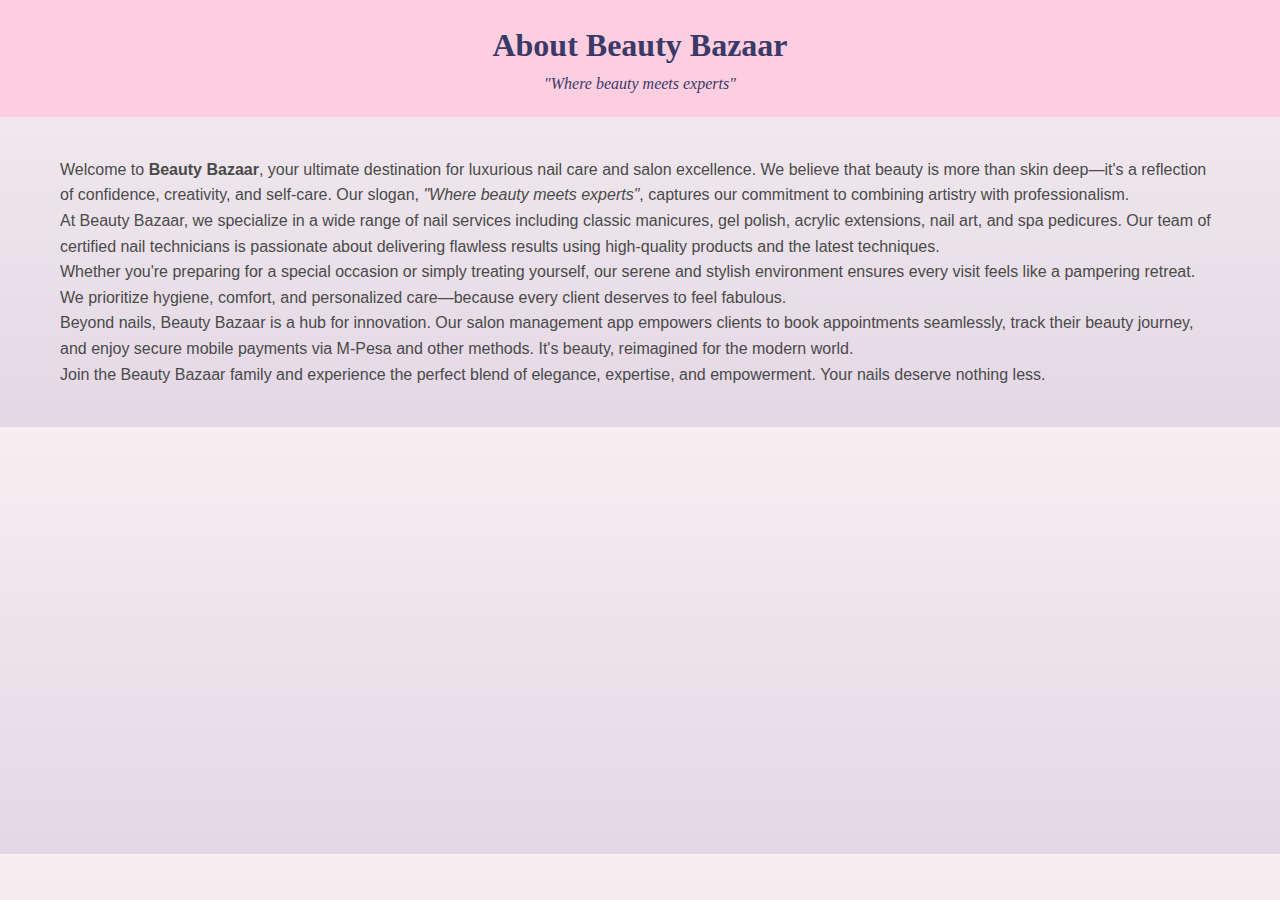
<file: about.html>
<!DOCTYPE html>
<html lang="en">
<head>
    <meta charset="UTF-8">
    <meta name="viewport" content="width=device-width, initial-scale=1.0">
    <title>About Us</title>
    <link rel="stylesheet" href="styles.css">
</head>
<body>
    <header>
        <h1>About Beauty Bazaar</h1>
        <p><em>"Where beauty meets experts"</em></p>
    </header>
    <main>
        <section>
            <p>
                Welcome to <strong>Beauty Bazaar</strong>, your ultimate destination for luxurious nail care and salon excellence. We believe that beauty is more than skin deep—it's a reflection of confidence, creativity, and self-care. Our slogan, <em>"Where beauty meets experts"</em>, captures our commitment to combining artistry with professionalism.
            </p>
            <p>
                At Beauty Bazaar, we specialize in a wide range of nail services including classic manicures, gel polish, acrylic extensions, nail art, and spa pedicures. Our team of certified nail technicians is passionate about delivering flawless results using high-quality products and the latest techniques.
            </p>
            <p>
                Whether you're preparing for a special occasion or simply treating yourself, our serene and stylish environment ensures every visit feels like a pampering retreat. We prioritize hygiene, comfort, and personalized care—because every client deserves to feel fabulous.
            </p>
            <p>
                Beyond nails, Beauty Bazaar is a hub for innovation. Our salon management app empowers clients to book appointments seamlessly, track their beauty journey, and enjoy secure mobile payments via M-Pesa and other methods. It's beauty, reimagined for the modern world.
            </p>
            <p>
                Join the Beauty Bazaar family and experience the perfect blend of elegance, expertise, and empowerment. Your nails deserve nothing less.
            </p>
        </section>
    </main>
</body>
</html>
</file>
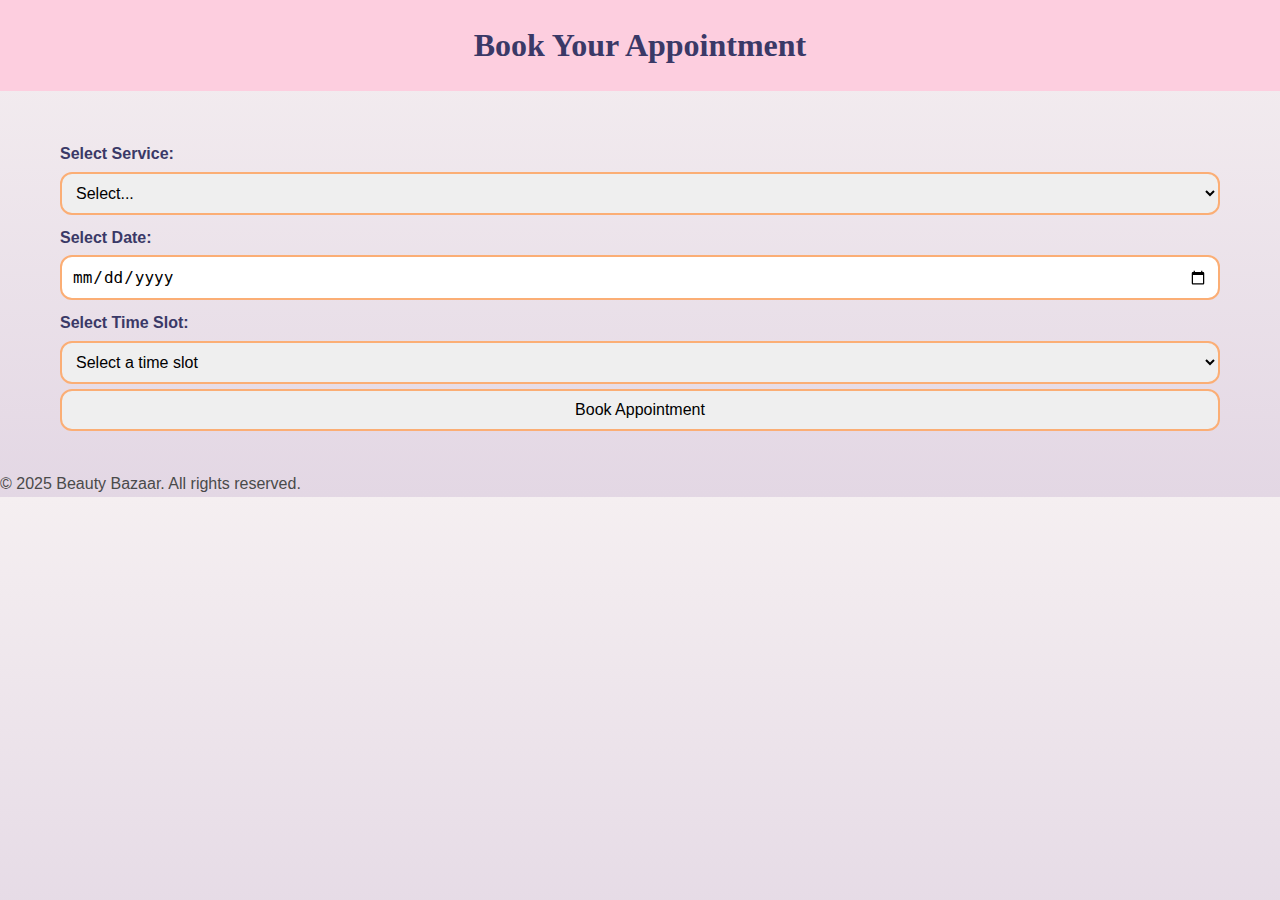
<file: bookings.html>
<!DOCTYPE html>
<html lang="en">
<head>
    <meta charset="UTF-8">
    <meta name="viewport" content="width=device-width, initial-scale=1.0">
    <title>Book Your Appointment</title>
    <link rel="stylesheet" href="styles.css">
    <script src="https://cdnjs.cloudflare.com/ajax/libs/jquery/3.5.1/jquery.min.js"></script>
</head>
<body>
    <header>
        <h1>Book Your Appointment</h1>
    </header>
    <main>
        <section>
            <form id="bookingForm">
                <label for="service">Select Service:</label>
                <select id="service" name="service" required>
                    <option value="">Select...</option>
                    <option value="manicure">Manicure</option>
                    <option value="pedicure">Pedicure</option>
                    <option value="acrylic">Acrylic Nails</option>
                    <option value="facial">Facial</option>
                    <option value="massage">Massage</option>
                    <option value="waxing">Waxing</option>
                    <option value="gel">Gel Nails</option>
                </select>

                <label for="date">Select Date:</label>
                <input type="date" id="date" name="date" required>

                <label for="time">Select Time Slot:</label>
                <select id="time" name="time" required>
                    <option value="">Select a time slot</option>
                </select>

                <button type="submit">Book Appointment</button>
            </form>
        </section>
    </main>
    <footer>
        <p>&copy; 2025 Beauty Bazaar. All rights reserved.</p>
    </footer>

    
</body>
</html>
</file>
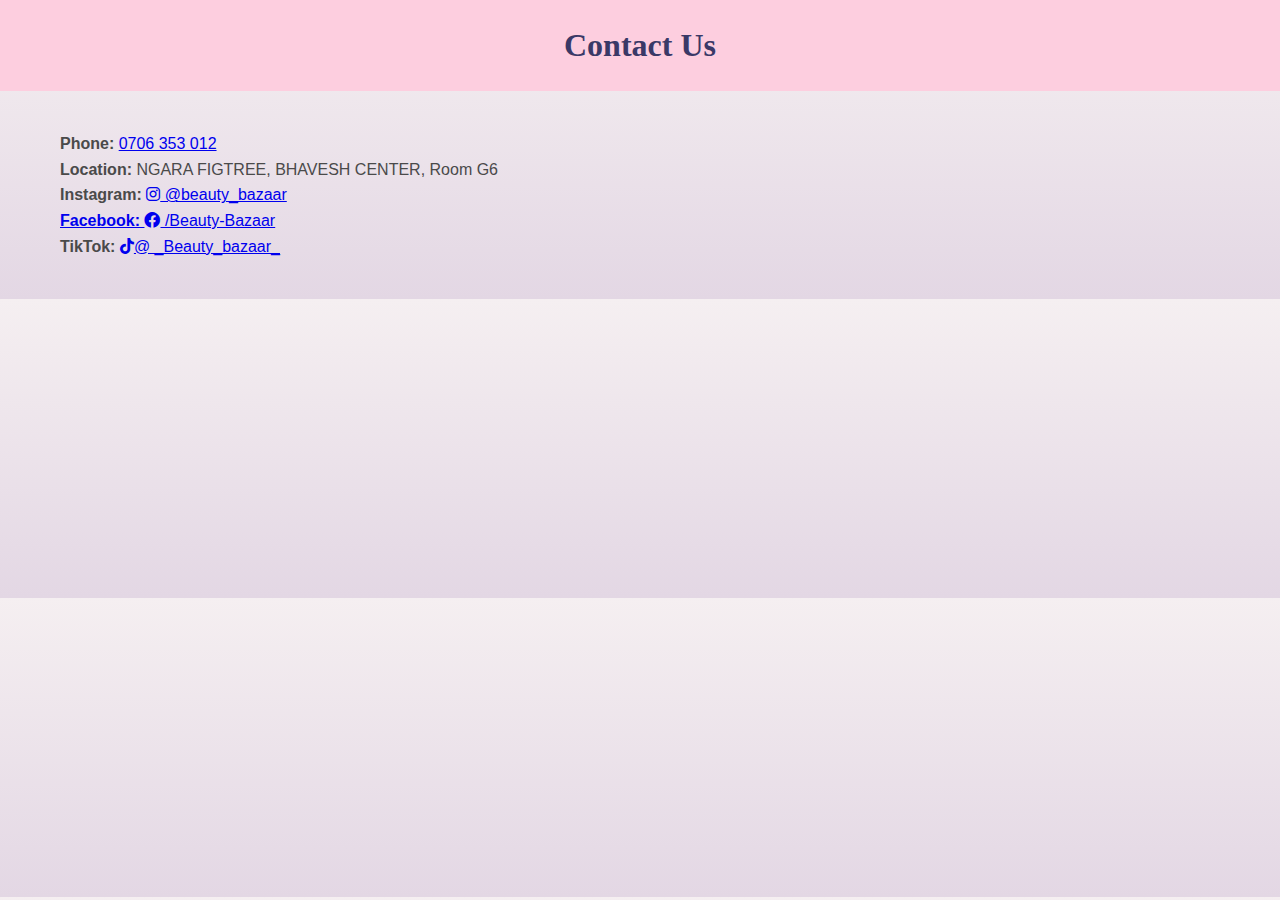
<file: contacts.html>
<!DOCTYPE html>
<html lang="en">
<head>
    <meta charset="UTF-8">
    <meta name="viewport" content="width=device-width, initial-scale=1.0">
    <title>Contact Us</title>
    <link rel="stylesheet" href="styles.css">
    
    <link rel="stylesheet" href="https://cdnjs.cloudflare.com/ajax/libs/font-awesome/6.0.0-beta3/css/all.min.css">
</head>
<body>
    <header>
        <h1>Contact Us</h1>
    </header>
    <main>
        <section>
            <p><strong>Phone:</strong> <a href="tel:+254706353012">0706 353 012</a></p>
            <p><strong>Location:</strong> NGARA FIGTREE, BHAVESH CENTER, Room G6</p>
            <p><strong>Instagram:</strong> 
                <a href="https://www.instagram.com/_the_beauty_bazaar_" target="_blank">
                    <i class="fab fa-instagram"></i> @beauty_bazaar
                <p><strong>Facebook:</strong> 
                <a href="https://www.facebook.com/wachyra.franklyn" target="_blank">
                    <i class="fab fa-facebook"></i> /Beauty-Bazaar
    </a>
</p>
                </a>
            </p>
            <p><strong>TikTok:</strong> 
                <a href="https://www.tiktok.com/@_Beauty_bazaar_" target="_blank">
                    <i class="fab fa-tiktok"></i>@ _Beauty_bazaar_
                </a>
            </p>
        </section>
    </main>
</body>
</html>
</file>
<file: styles.css>
/* General reset */
* {
    margin: 0;
    padding: 0;
    box-sizing: border-box;
}

.logo {
    width: 80px; /* Adjust width as needed */
    height: auto; /* Maintain aspect ratio */
}

/* Body styles */
body {
    background: linear-gradient(to bottom, #F5EFF1, #E3D7E4); /* Soft gradient */
    font-family: 'Montserrat', sans-serif; /* Clean sans-serif */
    line-height: 1.6;
    color: #4A4A4A; /* Dark gray for better contrast */
}

/* Header styles */
header {
    background-color: #FDCEDF; /* Blush Pink */
    color: #3A3967; /* Deep Plum */
    padding: 20px 0;
    text-align: center;
    font-family: 'Playfair Display', serif; /* Elegant serif font */
}

.top-bar {
    display: flex;
    justify-content: space-between;
    align-items: center;
    padding: 0 20px;
}

.logo {
    font-size: 2em;
    color: #3A3967; /* Deep Plum */
}

/* Profile icon for a more polished look */
.profile-icon {
    width: 50px;
    height: 50px;
    border-radius: 50%;
}

/* Navigation styles */
.main-nav {
    background-color: #FBAE75; /* Champagne Gold */
}

.main-nav ul {
    display: flex;
    justify-content: center;
    list-style: none;
    padding: 10px 0;
}

.main-nav ul li {
    margin: 0 15px;
}

.main-nav ul li a {
    color: #FFF; /* White */
    text-decoration: none;
    font-size: 1.1em;
    display: flex;
    align-items: center;
    transition: color 0.3s;
}

.main-nav ul li a:hover,
.main-nav ul li a:focus {
    color: #FDCEDF; /* Blush Pink hover effect */
    outline: none;
}

/* Main section styles */
main {
    padding: 40px 20px;
    max-width: 1200px;
    margin: auto;
}

/* Cards layout */
.cards-container {
    display: flex;
    flex-wrap: wrap;
    gap: 20px;
    justify-content: center;
}

.card {
    background-color: #FFFFFF; /* White for a clean look */
    border: 1px solid #EDD1D7; /* Light blush border */
    border-radius: 15px; /* Rounded corners */
    padding: 20px;
    box-shadow: 0 4px 10px rgba(0, 0, 0, 0.1);
    flex: 1 1 250px;
    text-align: center;
    transition: transform 0.3s;
}

.card:hover {
    transform: translateY(-5px); /* Hover effect for cards */
}

.card h3 {
    margin-bottom: 10px;
    color: #3A3967; /* Deep Plum */
}

/* Nail gallery styles */
.nail-gallery {
    margin: 40px 0;
    padding: 30px 20px;
    background: #F9F8FA; /* Light soft pink background */
    border-radius: 10px;
    box-shadow: 0 4px 10px rgba(0, 0, 0, 0.1);
}

.nail-gallery h2 {
    font-size: 2em; /* Larger titles for emphasis */
    margin-bottom: 20px;
    color: #3A3967; /* Deep Plum */
}

.nail-gallery img {
    width: 22%;
    max-width: 180px;
    margin: 10px;
    border-radius: 10px;
    box-shadow: 0 2px 5px rgba(0, 0, 0, 0.2);
    transition: transform 0.3s ease;
}

.nail-gallery img:hover {
    transform: scale(1.05);
}

/* Form styles */
form {
    display: flex;
    flex-direction: column;
}

label {
    font-weight: bold;
    margin-top: 10px;
    color: #3A3967; /* Deep Plum */
}

select,
input[type="date"],
button {
    margin-top: 5px;
    padding: 10px;
    border: 2px solid #FBAE75; /* Champagne Gold */
    border-radius: 12px; /* Rounded corners */
    font-size: 16px;
}

select:focus,
input[type="date"]:focus {
    border-color: #FDCEDF; /* Blush Pink */
    outline: none
</file>
